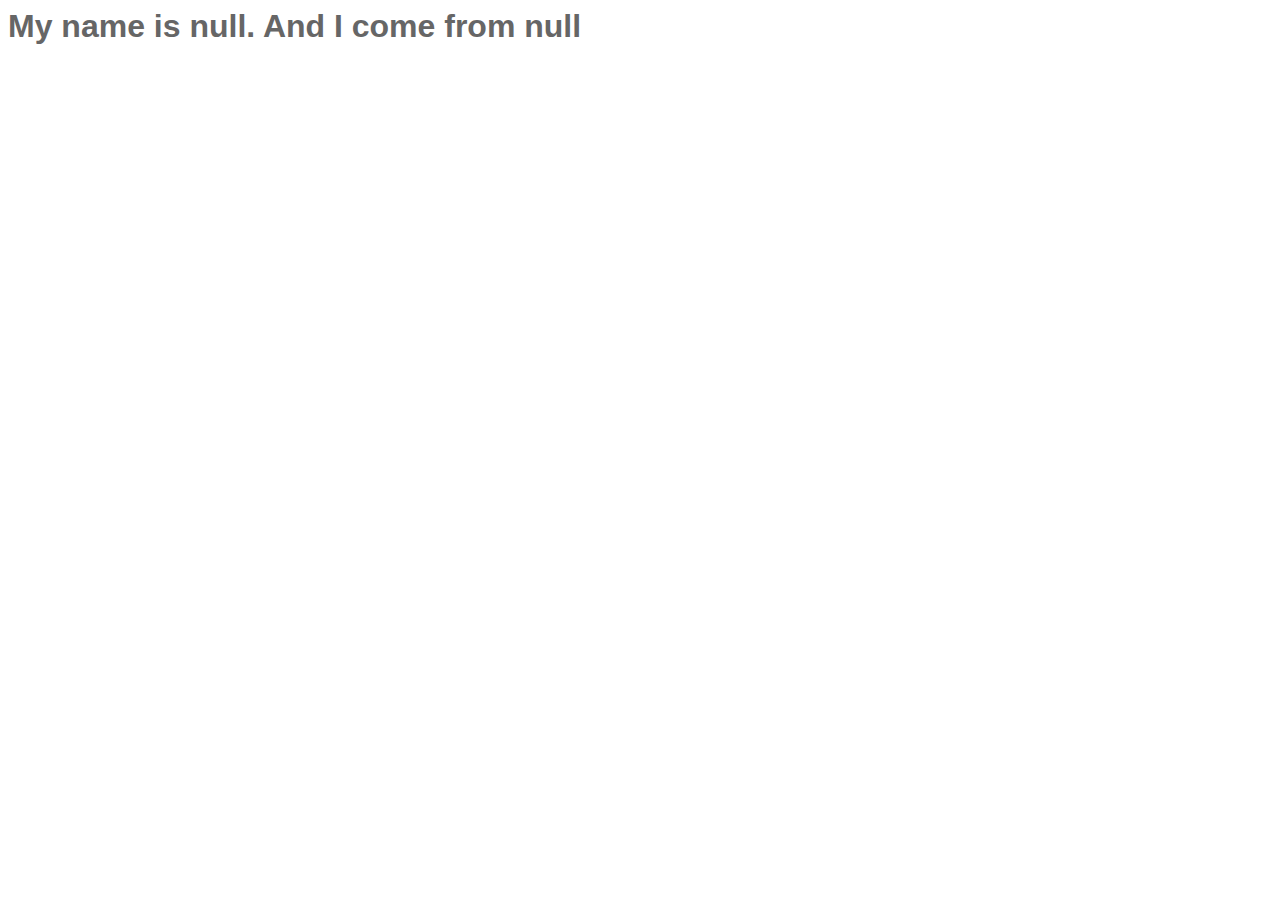
<file: lesson 1/index.html>
<html>
    <head>
        <title>Javascript test</title>
        <link type="text/css" rel="stylesheet" href="styles.css">
    </head>
    <body>
        <h1 class="a">Javascript tests</h1>

    </body>
    <script src="index.js" type="text/javascript"></script>
</html>
</file>
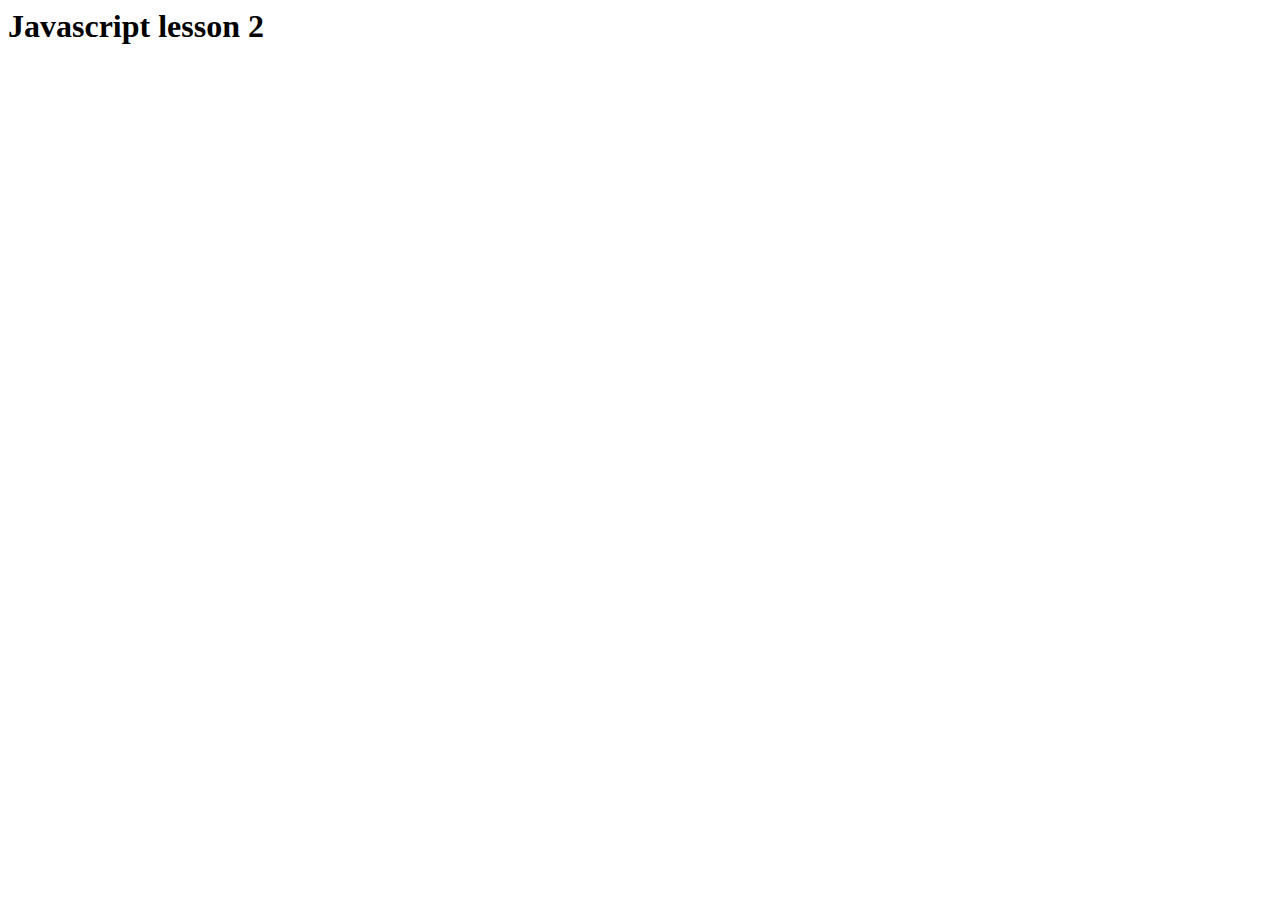
<file: lesson 2/index.html>
<html>
    <head>
        <title>Javascript lesson 2</title>
    </head>
    <body>
        <h1>Javascript lesson 2</h1>

    </body>
    <script src="index.js" type="text/javascript"></script>
</html>
</file>
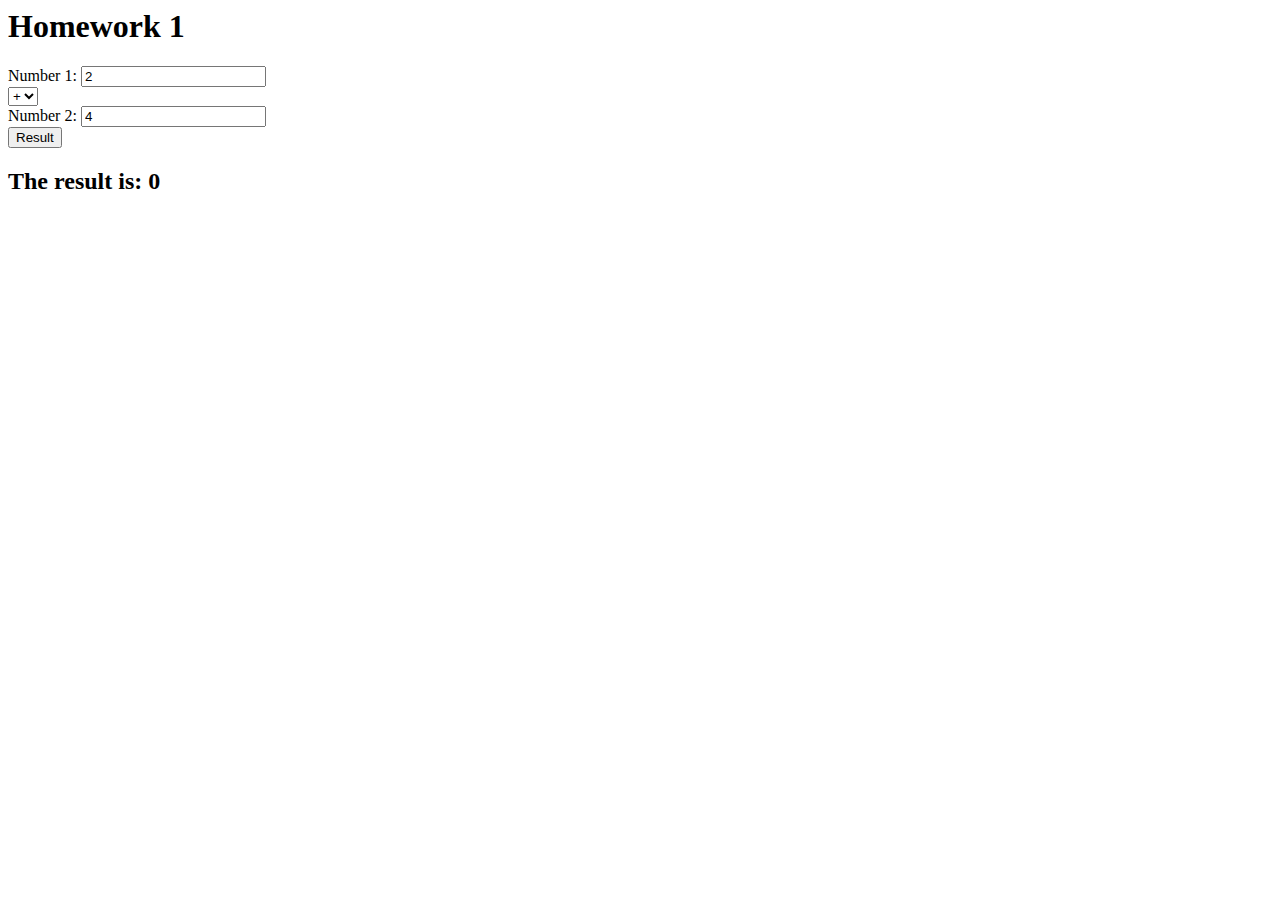
<file: tarea 1/index.html>
<html>
        <head>
            <title>Homework 1</title>
        </head>
        <body>
            <h1>Homework 1</h1>
            <form onsubmit="onSubmit()">
                <div> 
                    <label for="number">Number 1:</label>
                   <input type="number" id="num1" name="number1" value="2" />
                </div>
                <select id="operation">
                    <option value="add">+</option>
                    <option value="subtract">-</option>
                    <option value="multiply">*</option>
                    <option value="divide">/</option>
                </select>
              
                <div> 
                   <label for="number">Number 2:</label>
                   <input type="number" id="num2" name="number2" value="4" />
                </div>
                   
                   <input type="submit" name="submit" value="Result">
                   <output name="result" for="valor1 valor2"></output>
    
                <h2>The result is: <b id="result">0</b></h2>

            </form>
           
        </body>
        <script src="index.js" type="text/javascript"></script>
    </html>
</file>
<file: lesson 1/styles.css>
body{
    font-family: Arial;
    color: #666;
}
</file>
